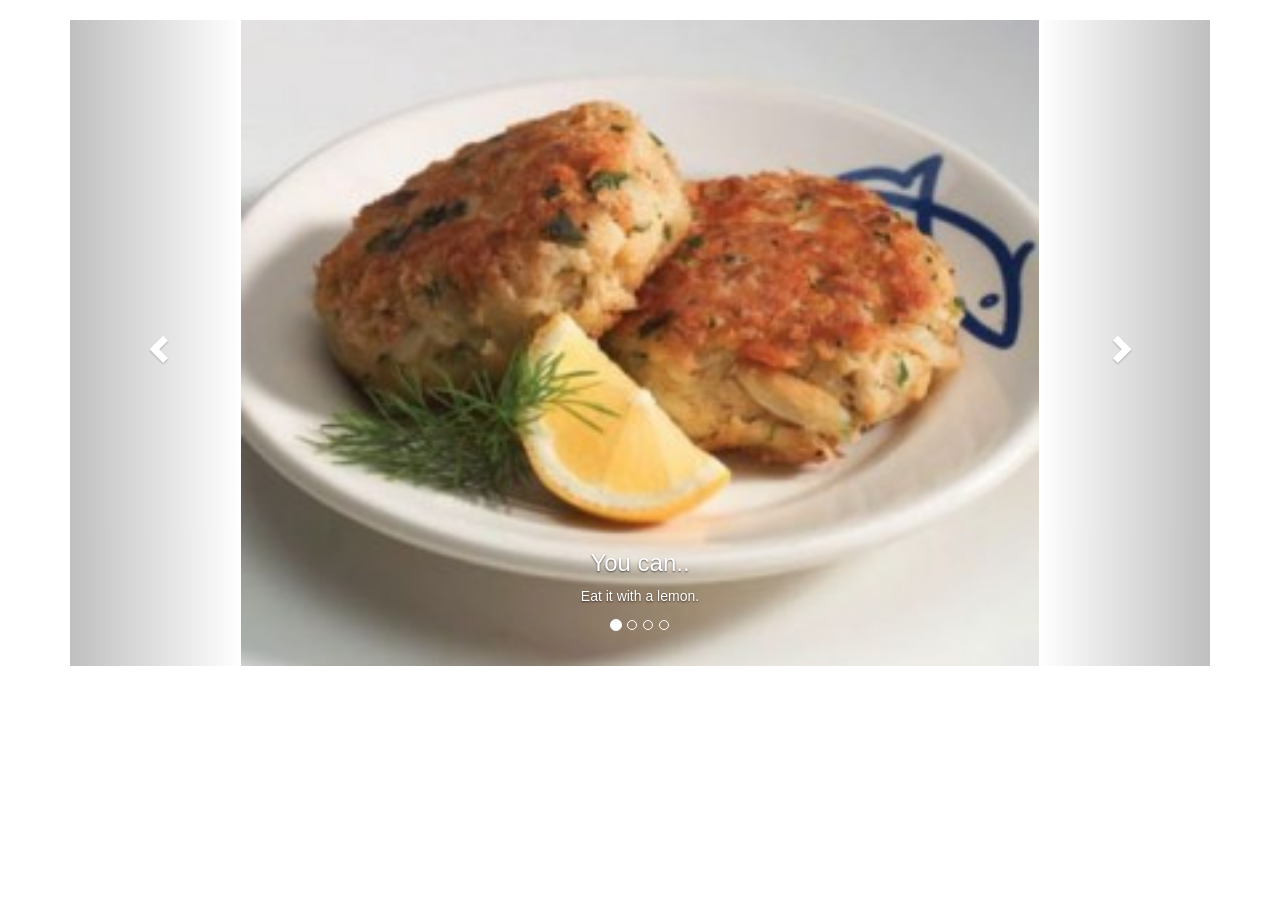
<file: CrabCake2/WebContent/index.html>
<!DOCTYPE html>
<html lang="en">
<head>
  <title>Bootstrap Example</title>
  <meta charset="utf-8">
  <meta name="viewport" content="width=device-width, initial-scale=1">
  <link rel="stylesheet" href="http://maxcdn.bootstrapcdn.com/bootstrap/3.3.5/css/bootstrap.min.css">
  <script src="https://ajax.googleapis.com/ajax/libs/jquery/1.11.3/jquery.min.js"></script>
  <script src="http://maxcdn.bootstrapcdn.com/bootstrap/3.3.5/js/bootstrap.min.js"></script>
  <style>
  .carousel-inner > .item > img,
  .carousel-inner > .item > a > img {
      width: 70%;
      margin: auto;
  }
  </style>
</head>
<body>

<div class="container">
  <br>
  <div id="myCarousel" class="carousel slide" data-ride="carousel">
    <!-- Indicators -->
    <ol class="carousel-indicators">
      <li data-target="#myCarousel" data-slide-to="0" class="active"></li>
      <li data-target="#myCarousel" data-slide-to="1"></li>
      <li data-target="#myCarousel" data-slide-to="2"></li>
      <li data-target="#myCarousel" data-slide-to="3"></li>
    </ol>

    <!-- Wrapper for slides -->
    <div class="carousel-inner" role="listbox">

      <div class="item active">
        <img src="crabcake.jpg" alt="You can..." width="300" height="243">
        <div class="carousel-caption">
          <h3>You can..</h3>
          <p>Eat it with a lemon.</p>
        </div>
      </div>

      <div class="item">
        <img src="crabcake2.jpg" alt="or you can" width="220" height="165">
        <div class="carousel-caption">
          <h3>or you can</h3>
          <p>Eat it with fries</p>
        </div>
      </div>
    
      <div class="item">
        <img src="crabcake5.jpg" alt="or you can" width="300" height="300">
        <div class="carousel-caption">
          <h3>or you can</h3>
          <p>Eat it with veggies</p>
        </div>
      </div>

      <div class="item">
        <img src="crabcake4.jpg" alt="or" width="460" height="355">
        <div class="carousel-caption">
          <h3>or</h3>
          <p>You can fight it alive!</p>
        </div>
      </div>
  
    </div>

    <!-- Left and right controls -->
    <a class="left carousel-control" href="#myCarousel" role="button" data-slide="prev">
      <span class="glyphicon glyphicon-chevron-left" aria-hidden="true"></span>
      <span class="sr-only">Previous</span>
    </a>
    <a class="right carousel-control" href="#myCarousel" role="button" data-slide="next">
      <span class="glyphicon glyphicon-chevron-right" aria-hidden="true"></span>
      <span class="sr-only">Next</span>
    </a>
  </div>
</div>

</body>
</html>
</file>
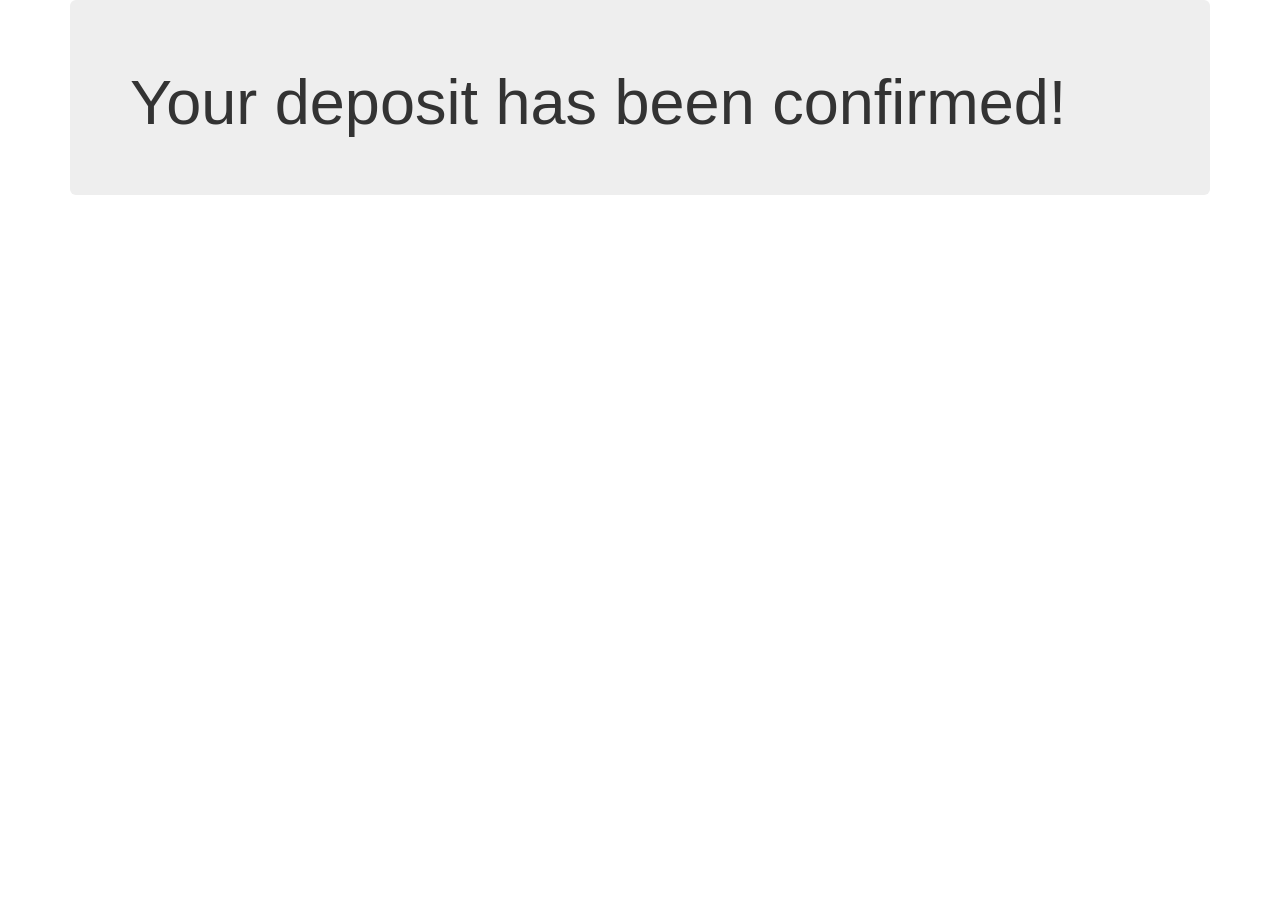
<file: Bootstrap/WebContent/Deposit Confirmation.html>
<!DOCTYPE html>
<html lang="en">
<head>
  <title>Deposit Confirmation</title>
  <meta charset="utf-8">
  <meta name="viewport" content="width=device-width, initial-scale=1">
  <link rel="stylesheet" href="http://maxcdn.bootstrapcdn.com/bootstrap/3.3.5/css/bootstrap.min.css">
  <script src="https://ajax.googleapis.com/ajax/libs/jquery/1.11.3/jquery.min.js"></script>
  <script src="http://maxcdn.bootstrapcdn.com/bootstrap/3.3.5/js/bootstrap.min.js"></script>
</head>
<body>

<div class="container">
  <div class="jumbotron">
    <h1>Your deposit has been confirmed!</h1>           
  </div>
</div>

</body>
</html>
</file>
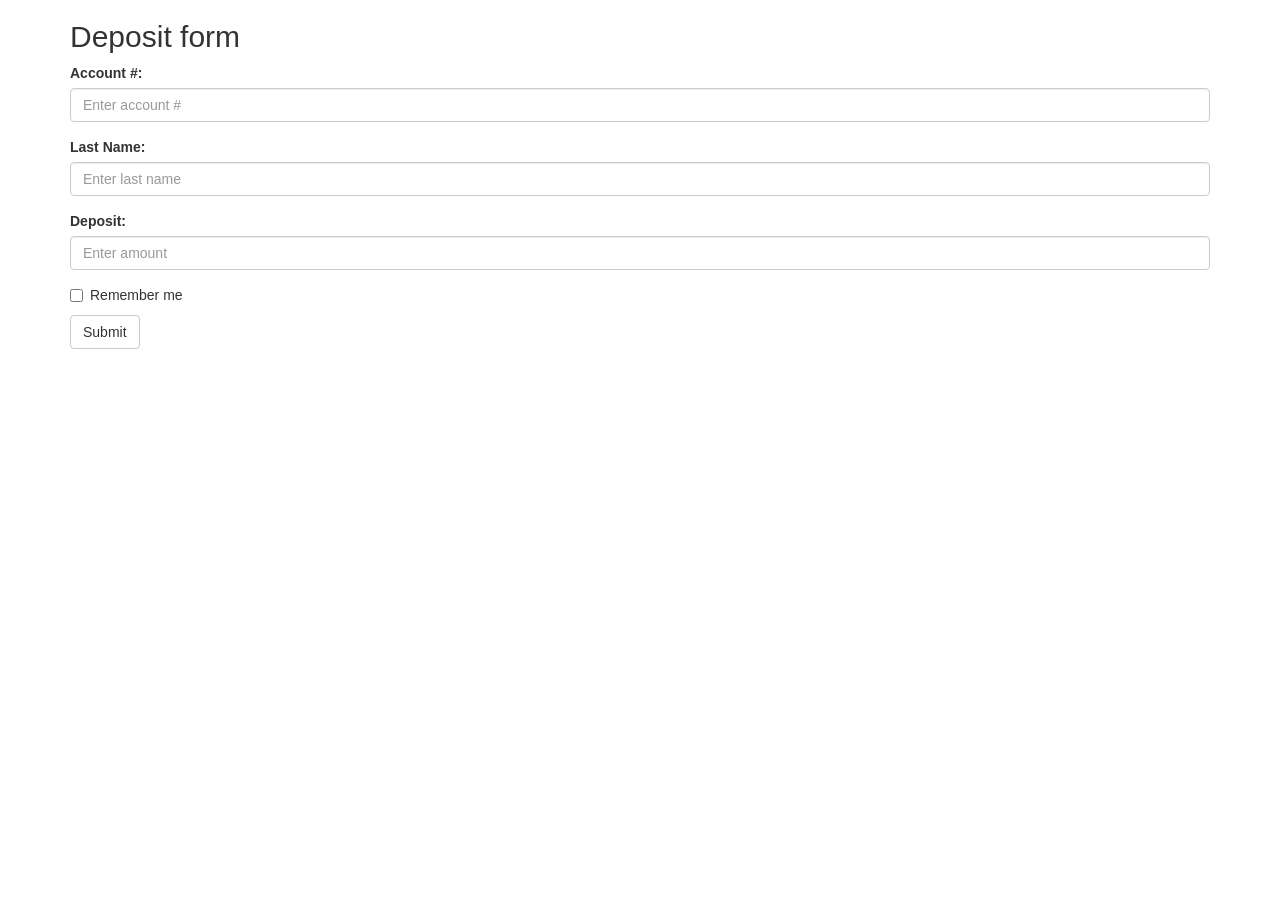
<file: Bootstrap/WebContent/Deposit Form.html>
<!DOCTYPE html>
<html lang="en">
<head>
  <title>Deposit Form</title>
  <meta charset="utf-8">
  <meta name="viewport" content="width=device-width, initial-scale=1">
  <link rel="stylesheet" href="http://maxcdn.bootstrapcdn.com/bootstrap/3.3.5/css/bootstrap.min.css">
  <script src="https://ajax.googleapis.com/ajax/libs/jquery/1.11.3/jquery.min.js"></script>
  <script src="http://maxcdn.bootstrapcdn.com/bootstrap/3.3.5/js/bootstrap.min.js"></script>
</head>
<body>

<div class="container">
  <h2>Deposit form</h2>
  <form role="form">
    <div class="form-group">
      <label for="acc">Account #:</label>
      <input type="number" class="form-control" id="acc" placeholder="Enter account #">
    </div>
    <div class="form-group">
      <label for="name">Last Name:</label>
      <input type="text" class="form-control" id="name" placeholder="Enter last name">
    </div>
    <div class="form-group">
      <label for="dep">Deposit:</label>
      <input type="number" class="form-control" id="dep" placeholder="Enter amount">
    </div>
    <div class="checkbox">
      <label><input type="checkbox"> Remember me</label>
    </div>
    <button type="submit" class="btn btn-default" onclick="window.location.href='Deposit Confirmation.html'">Submit</button>
  </form>
</div>

</body>
</html>
</file>
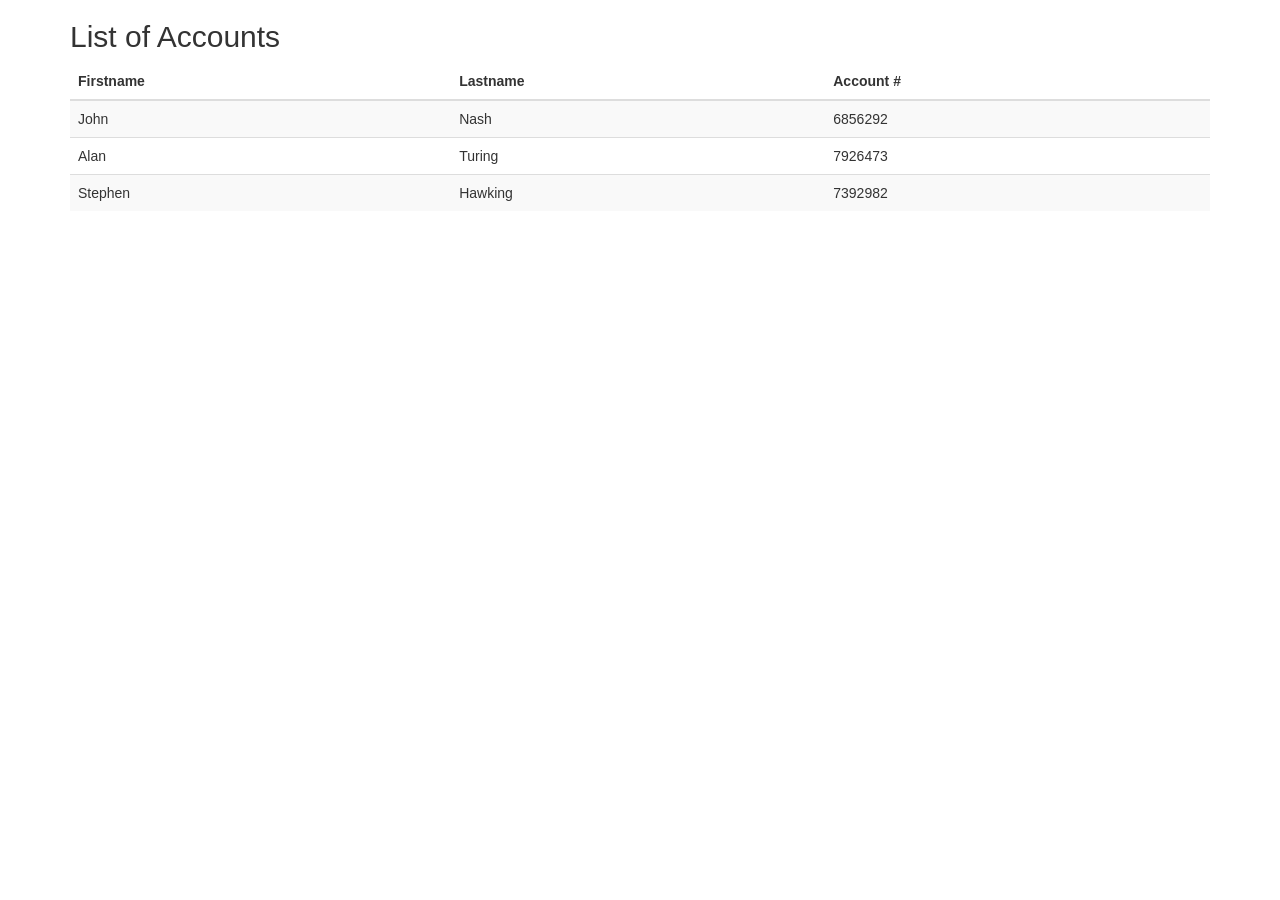
<file: Bootstrap/WebContent/List of Accounts.html>
<!DOCTYPE html>
<html lang="en">
<head>
  <title>List of Accounts</title>
  <meta charset="utf-8">
  <meta name="viewport" content="width=device-width, initial-scale=1">
  <link rel="stylesheet" href="http://maxcdn.bootstrapcdn.com/bootstrap/3.3.5/css/bootstrap.min.css">
  <script src="https://ajax.googleapis.com/ajax/libs/jquery/1.11.3/jquery.min.js"></script>
  <script src="http://maxcdn.bootstrapcdn.com/bootstrap/3.3.5/js/bootstrap.min.js"></script>
</head>
<body>

<div class="container">
  <h2>List of Accounts</h2>            
  <table class="table table-striped">
    <thead>
      <tr>
        <th>Firstname</th>
        <th>Lastname</th>
        <th>Account #</th>
      </tr>
    </thead>
    <tbody>
      <tr>
        <td>John</td>
        <td>Nash</td>
        <td>6856292</td>
      </tr>
      <tr>
        <td>Alan</td>
        <td>Turing</td>
        <td>7926473</td>
      </tr>
      <tr>
        <td>Stephen</td>
        <td>Hawking</td>
        <td>7392982</td>
      </tr>
    </tbody>
  </table>
</div>

</body>
</html>
</file>
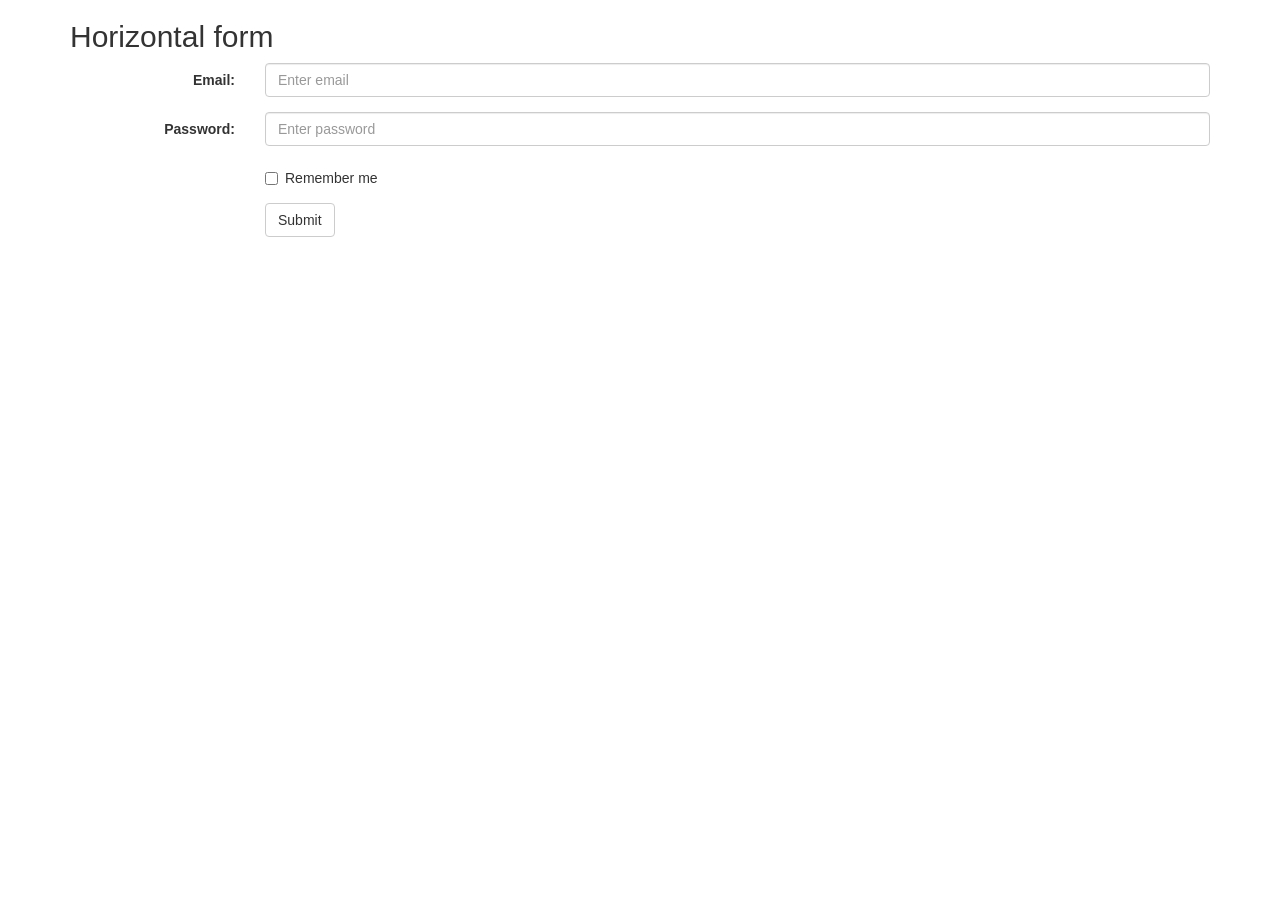
<file: Bootstrap/WebContent/Login.html>
<!DOCTYPE html>
<html lang="en">
<head>
  <title>Login</title>
  <meta charset="utf-8">
  <meta name="viewport" content="width=device-width, initial-scale=1">
  <link rel="stylesheet" href="http://maxcdn.bootstrapcdn.com/bootstrap/3.3.5/css/bootstrap.min.css">
  <script src="https://ajax.googleapis.com/ajax/libs/jquery/1.11.3/jquery.min.js"></script>
  <script src="http://maxcdn.bootstrapcdn.com/bootstrap/3.3.5/js/bootstrap.min.js"></script>
</head>
<body>

<div class="container">
  <h2>Horizontal form</h2>
  <form class="form-horizontal" role="form">
    <div class="form-group">
      <label class="control-label col-sm-2" for="email">Email:</label>
      <div class="col-sm-10">
        <input type="email" class="form-control" id="email" placeholder="Enter email">
      </div>
    </div>
    <div class="form-group">
      <label class="control-label col-sm-2" for="pwd">Password:</label>
      <div class="col-sm-10">          
        <input type="password" class="form-control" id="pwd" placeholder="Enter password">
      </div>
    </div>
    <div class="form-group">        
      <div class="col-sm-offset-2 col-sm-10">
        <div class="checkbox">
          <label><input type="checkbox"> Remember me</label>
        </div>
      </div>
    </div>
    <div class="form-group">        
      <div class="col-sm-offset-2 col-sm-10">
        <button type="submit" class="btn btn-default">Submit</button>
      </div>
    </div>
  </form>
</div>

</body>
</html>
</file>
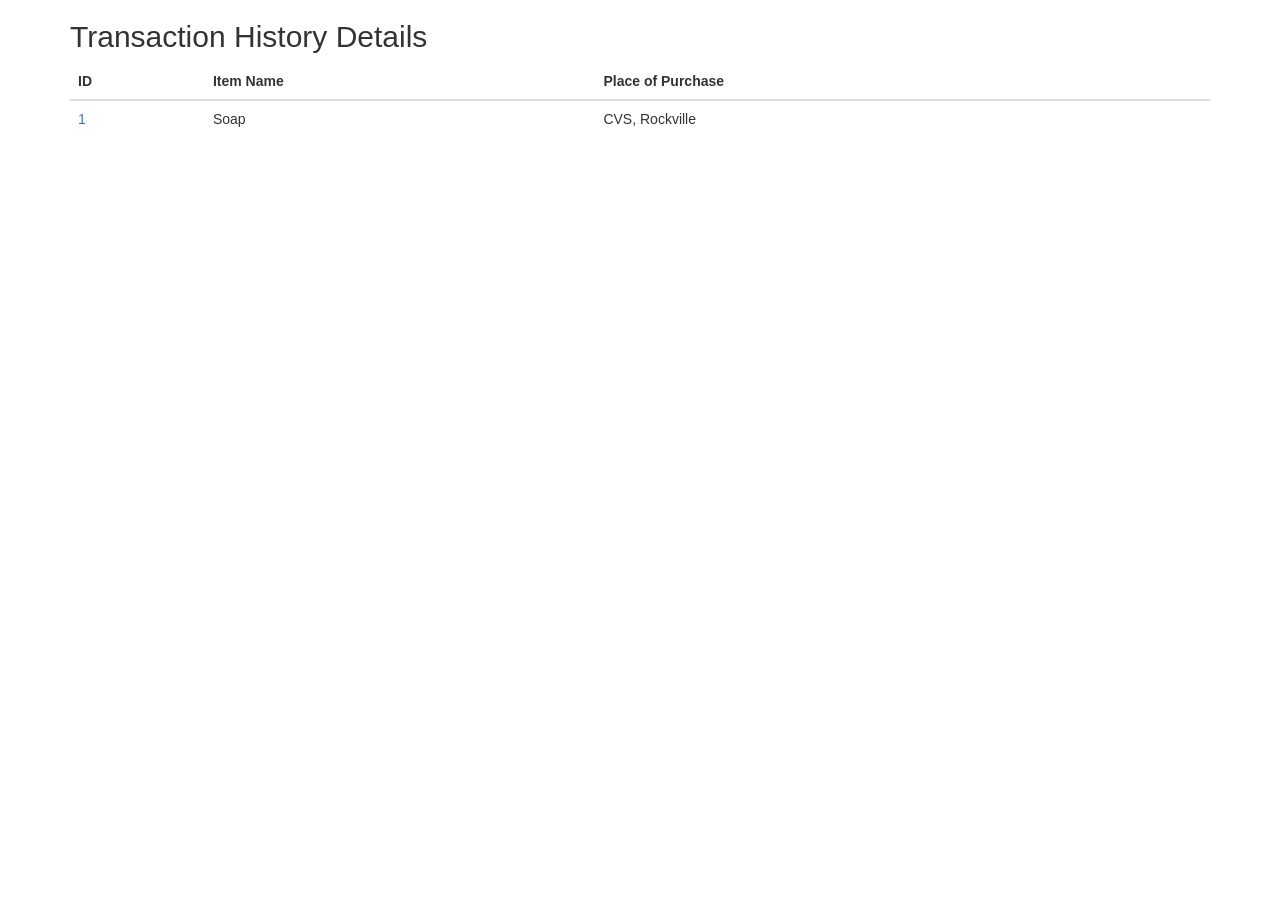
<file: Bootstrap/WebContent/Transaction Details.html>
<!DOCTYPE html>
<html lang="en">
<head>
  <title>Transaction History Details</title>
  <meta charset="utf-8">
  <meta name="viewport" content="width=device-width, initial-scale=1">
  <link rel="stylesheet" href="http://maxcdn.bootstrapcdn.com/bootstrap/3.3.5/css/bootstrap.min.css">
  <script src="https://ajax.googleapis.com/ajax/libs/jquery/1.11.3/jquery.min.js"></script>
  <script src="http://maxcdn.bootstrapcdn.com/bootstrap/3.3.5/js/bootstrap.min.js"></script>
</head>
<body>

<div class="container">
  <h2>Transaction History Details</h2>
  <table class="table">
    <thead>
      <tr>
        <th>ID</th>
        <th>Item Name</th>
        <th>Place of Purchase</th>
      </tr>
    </thead>
    <tbody>
      <tr>
        <td><a href="Transaction History.html">1</a></td>
        <td>Soap</td>
        <td>CVS, Rockville</td>
      </tr>
    </tbody>
  </table>
</div>

</body>
</html>
</file>
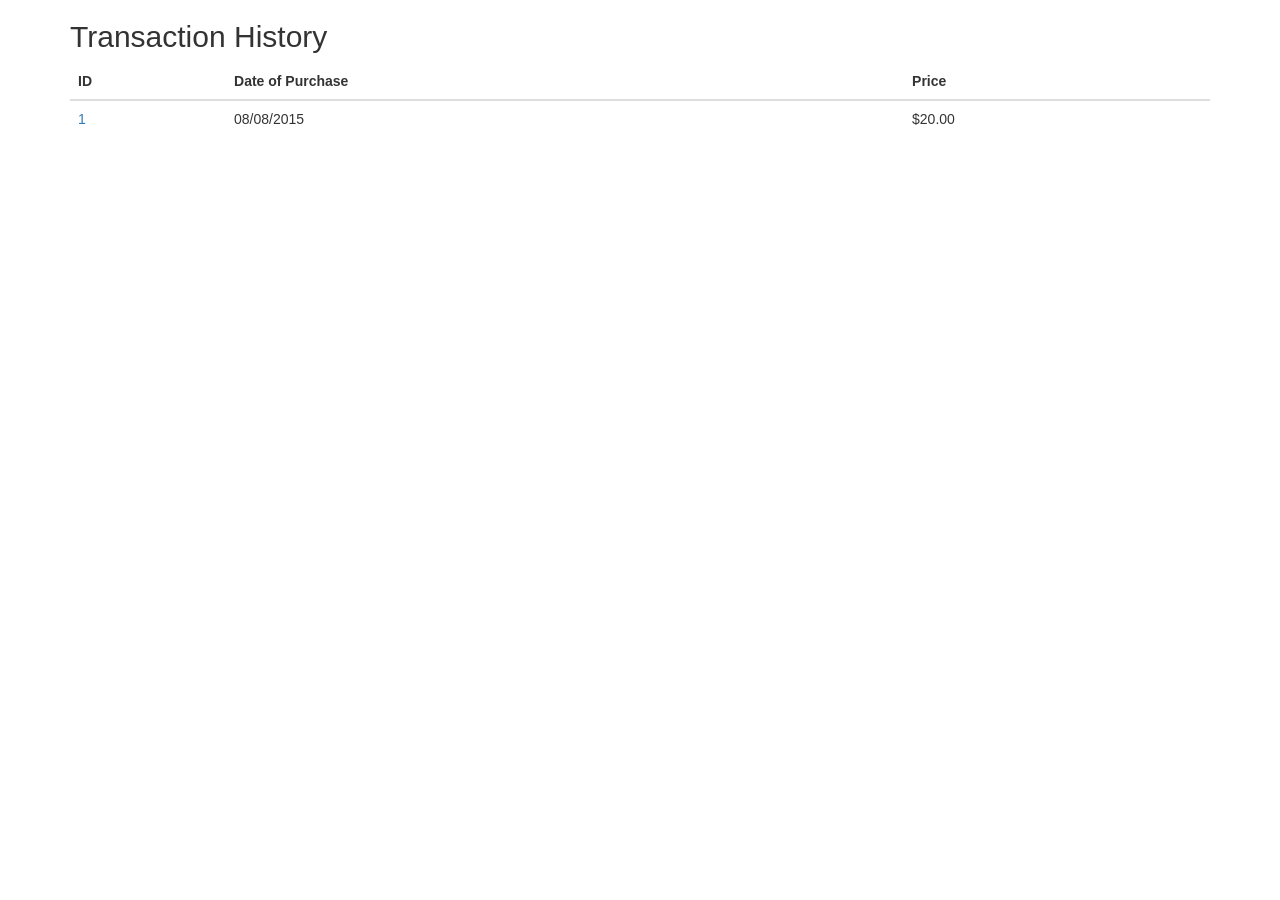
<file: Bootstrap/WebContent/Transaction History.html>
<!DOCTYPE html>
<html lang="en">
<head>
  <title>Transaction History</title>
  <meta charset="utf-8">
  <meta name="viewport" content="width=device-width, initial-scale=1">
  <link rel="stylesheet" href="http://maxcdn.bootstrapcdn.com/bootstrap/3.3.5/css/bootstrap.min.css">
  <script src="https://ajax.googleapis.com/ajax/libs/jquery/1.11.3/jquery.min.js"></script>
  <script src="http://maxcdn.bootstrapcdn.com/bootstrap/3.3.5/js/bootstrap.min.js"></script>
</head>
<body>

<div class="container">
  <h2>Transaction History</h2>
  <table class="table">
    <thead>
      <tr>
        <th>ID</th>
        <th>Date of Purchase</th>
        <th>Price</th>
      </tr>
    </thead>
    <tbody>
      <tr>
        <td><a href="Transaction Details.html">1</a></td>
        <td>08/08/2015</td>
        <td>$20.00</td>
      </tr>
    </tbody>
  </table>
</div>

</body>
</html>
</file>
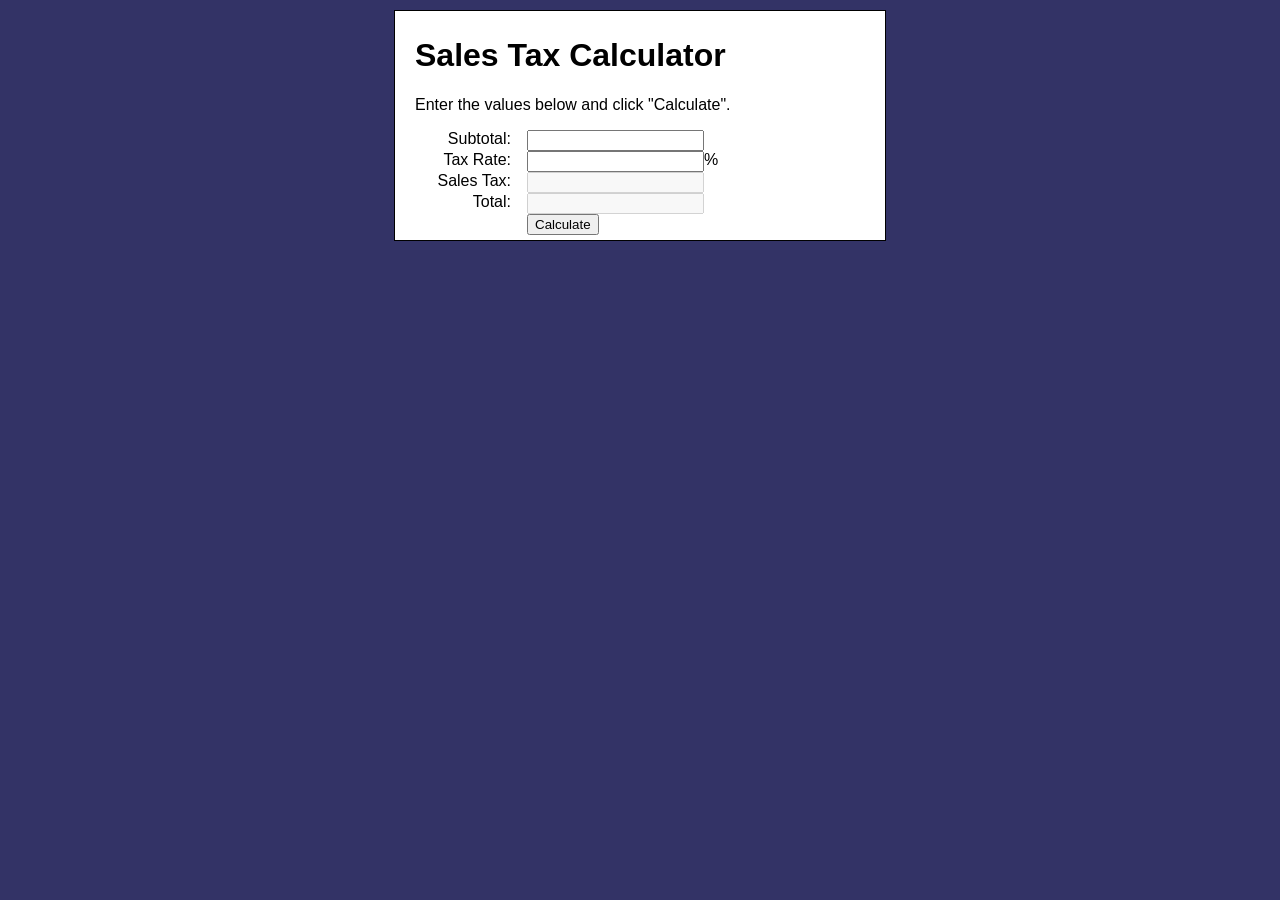
<file: JavaScript/WebContent/Sales Tax.html>
<!DOCTYPE html PUBLIC "-//W3C//DTD XHTML 1.0 Transitional//EN"
    "http://www.w3.org/TR/xhtml1/DTD/xhtml1-transitional.dtd">
<html xmlns="http://www.w3.org/1999/xhtml">
<head>
    <title>Sales Tax Calculator</title>
    <link rel="stylesheet" type="text/css" href="sales_tax.css" />
    <script type="text/javascript" src="sales_tax.js"></script>
</head>
<body>
<div id="content">
    <h1>Sales Tax Calculator</h1>
    <p>Enter the values below and click "Calculate".</p>
    <div id="taxCalc">
        <label for="subtotal">Subtotal:</label>
        <input type="text" id="subtotal" /><br />

        <label for="taxRate">Tax Rate:</label>
        <input type="text" id="taxRate" />%<br />

        <label for="salesTax">Sales Tax:</label>
        <input type="text" id="salesTax" disabled="disabled" /><br />

        <label for="total">Total:</label>
        <input type="text" id="total" disabled="disabled" /><br />

        <label>&nbsp;</label>
        <input type="button" id="calculate" value="Calculate" /><br />
    </div>
</div>
</body>
</html>
</file>
<file: JavaScript/WebContent/sales_tax.css>
@CHARSET "ISO-8859-1";
body {
    font-family: Arial, Helvetica, sans-serif;
    background: #333366; }
#content {
    width: 450px;
    margin: 10px auto;
    padding: 5px 20px;
    background: white;
    border: thin solid black; }
#salesTax, #total {
    color: black; }
#taxCalc label {
    display: block;
    width: 6em;
    text-align: right;
    padding-right: 1em;
    float: left; }
#taxCalc input {
    display: block;
    float: left; }
#taxCalc br {
    clear: left; }
</file>
